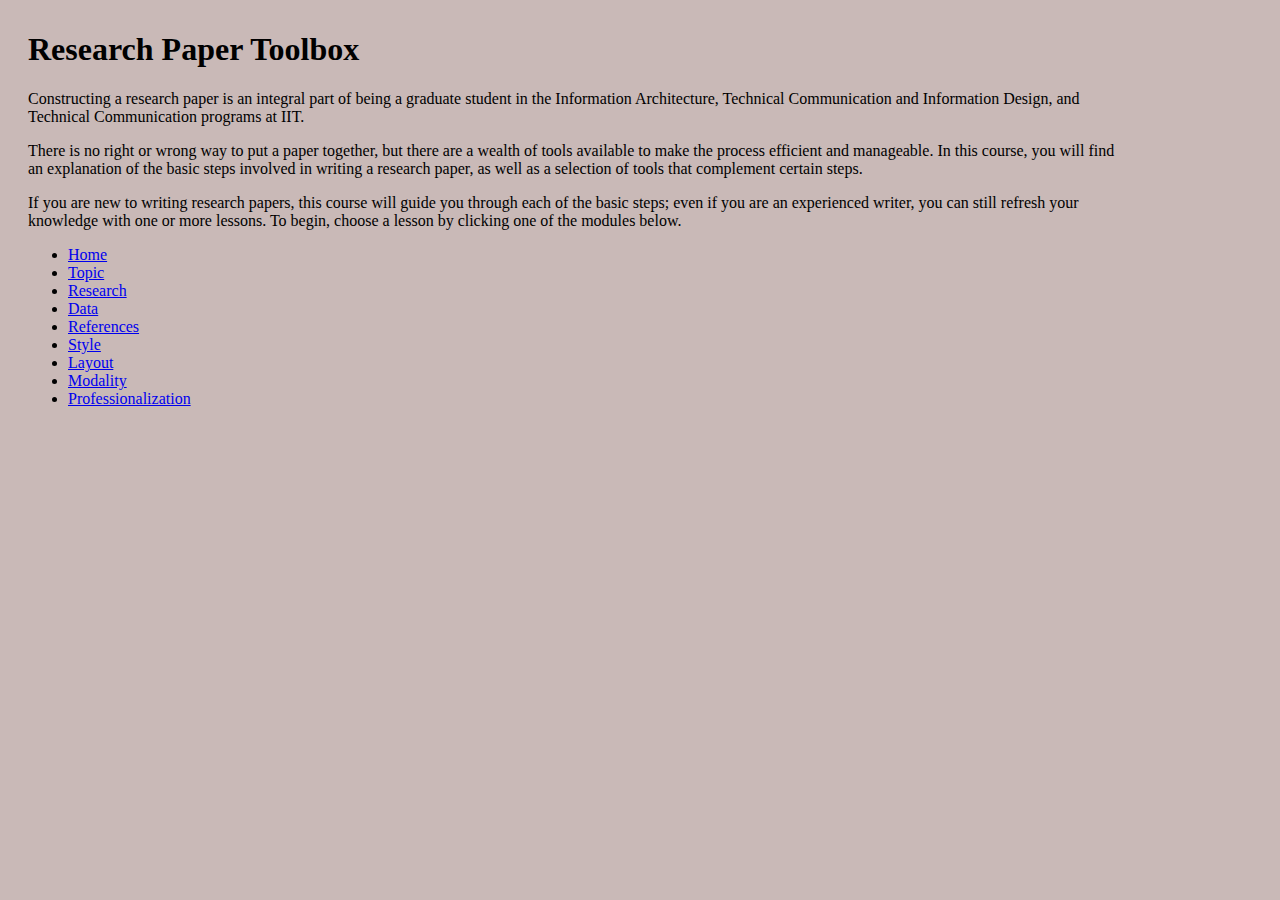
<file: Project 1/index.html>
<!DOCTYPE html>
<html lang="en">
    <head>
        <meta charset="utf-8">
        <link rel="stylesheet" type="text/css" media="screen" href="./css/screen.css">
        <title>Home page</title>
    </head>

    <body>
        <h1>Research Paper Toolbox</h1>
        <p>Constructing a research paper is an integral part of being a
        graduate student in the Information Architecture, Technical 
        Communication and Information Design, and Technical Communication 
        programs at IIT.</p>
        
        <p>There is no right or wrong way to put a paper together, but there
        are a wealth of tools available to make the process efficient and
        manageable. In this course, you will find an explanation of the basic
        steps involved in writing a research paper, as well as a selection of
        tools that complement certain steps.</p>

        <p>If you are new to writing research papers, this course will guide you 
        through each of the basic steps; even if you are an experienced writer,
        you can still refresh your knowledge with one or more lessons. To begin,
        choose a lesson by clicking one of the modules below.</p>

        <nav>
            <ul>
                <li><a href="./index.html">Home</a></li>
                <li><a href="./lessons/topic.html">Topic</a></li>
                <li><a href="./lessons/research.html">Research</a></li>
                <li><a href="./lessons/data.html">Data</a></li>
                <li><a href="./lessons/references.html">References</a></li>
                <li><a href="./lessons/style.html">Style</a></li>
                <li><a href="./lessons/layout.html">Layout</a></li>
                <li><a href="./lessons/modality.html">Modality</a></li>
                <li><a href="./lessons/professionalization.html">Professionalization</a></li>
            </ul>
        </nav>
    </body>
</html>
</file>
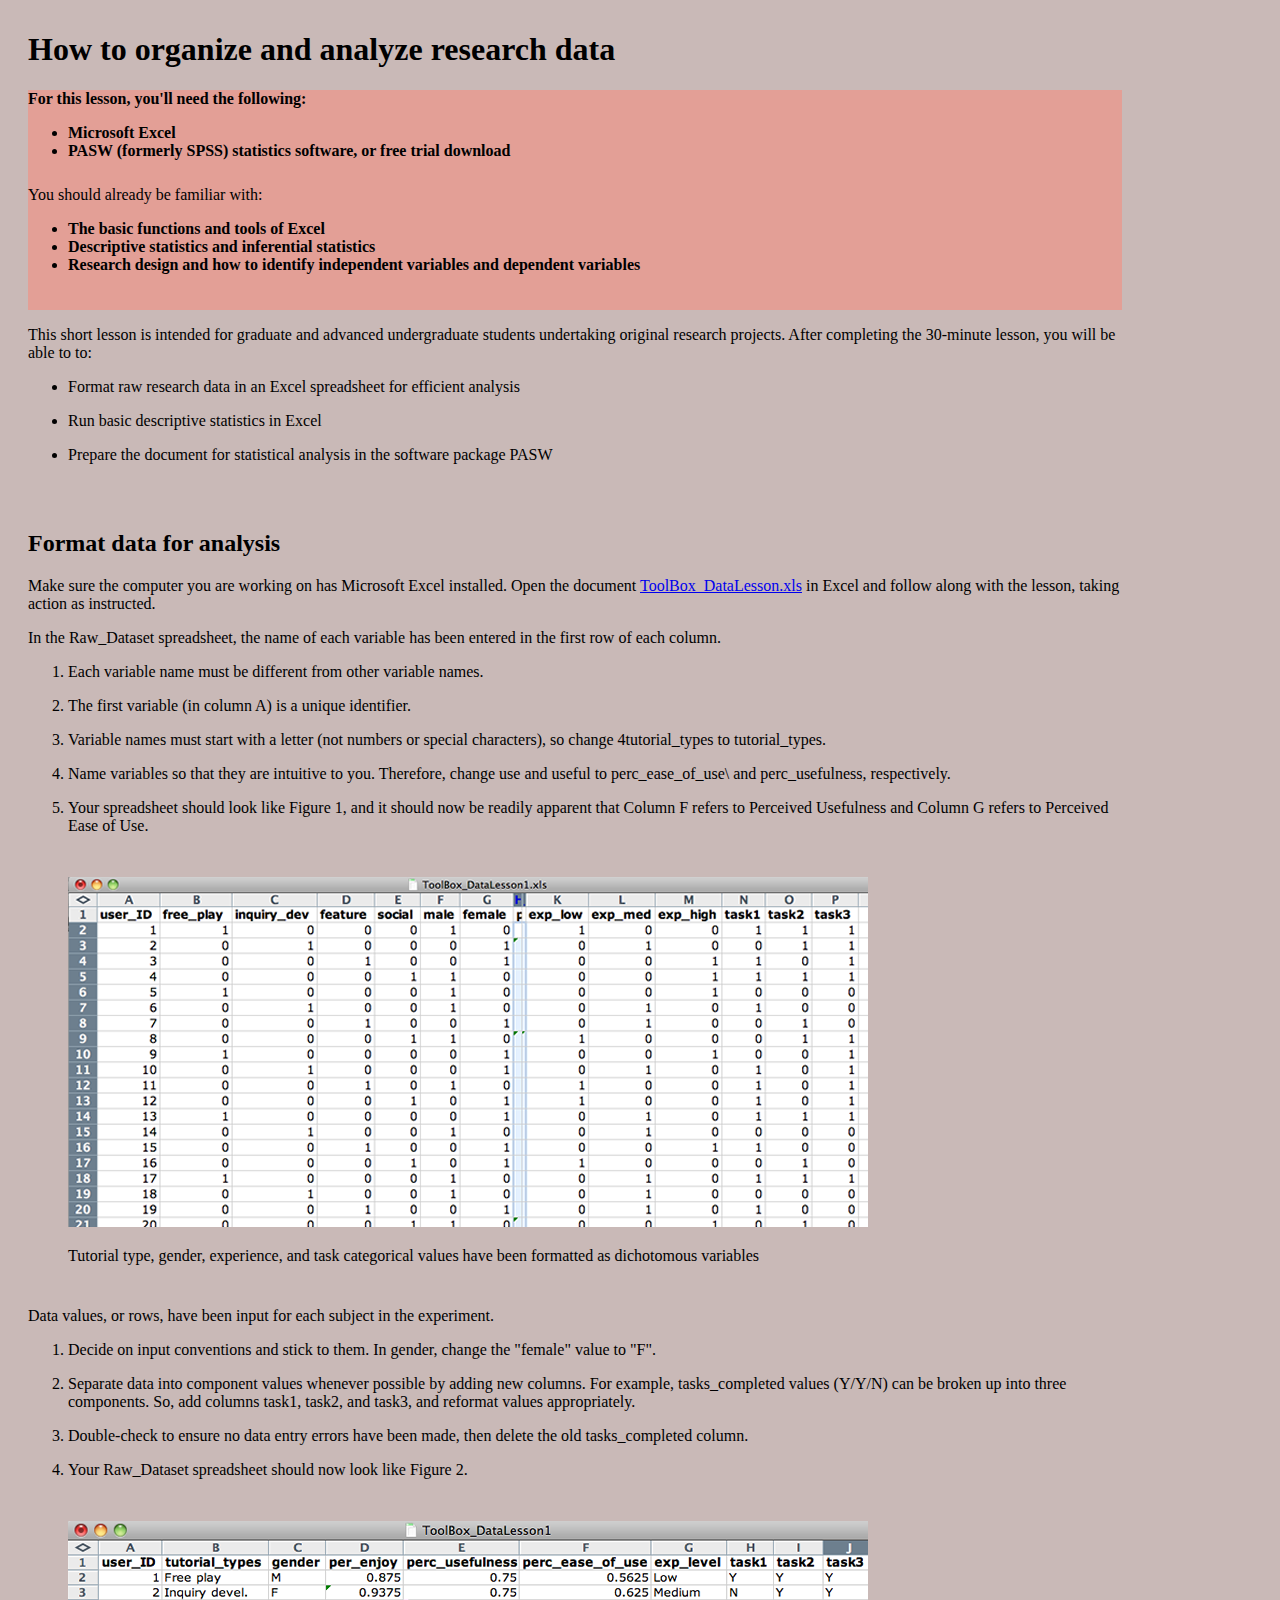
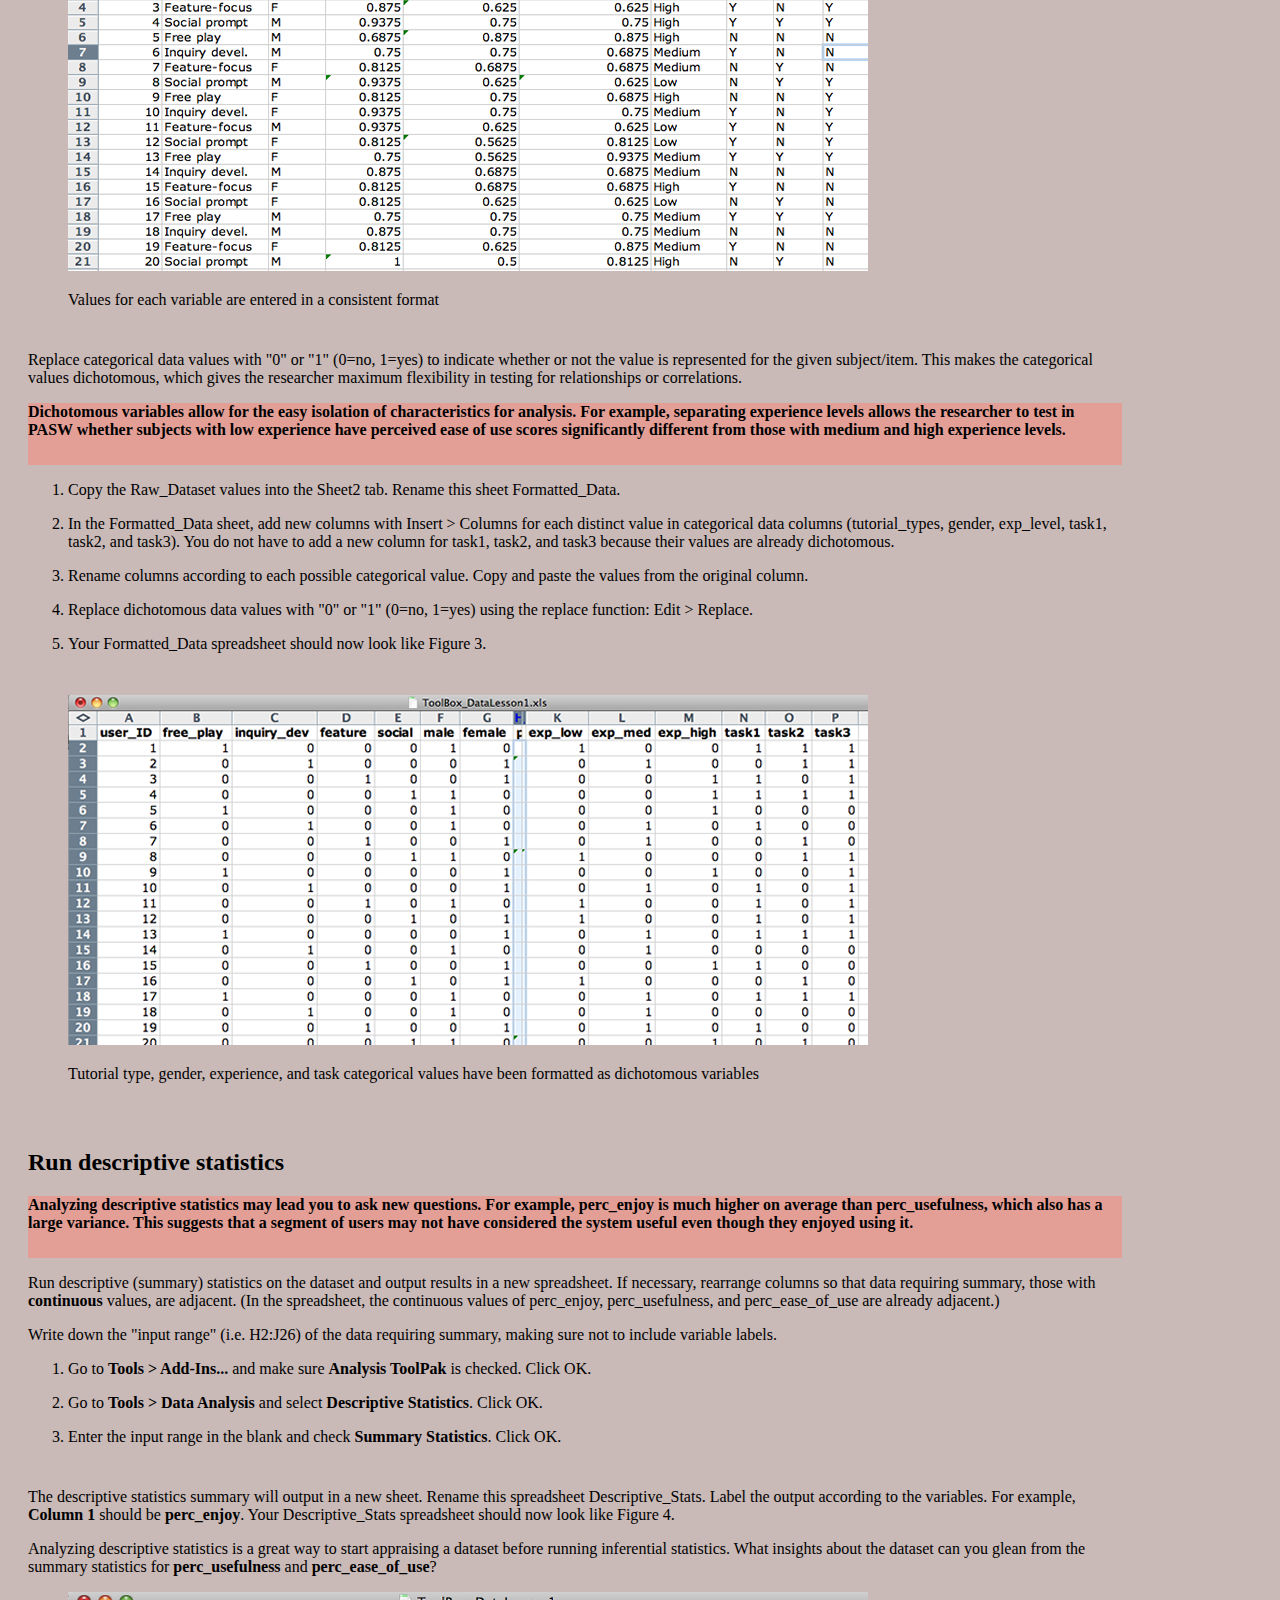
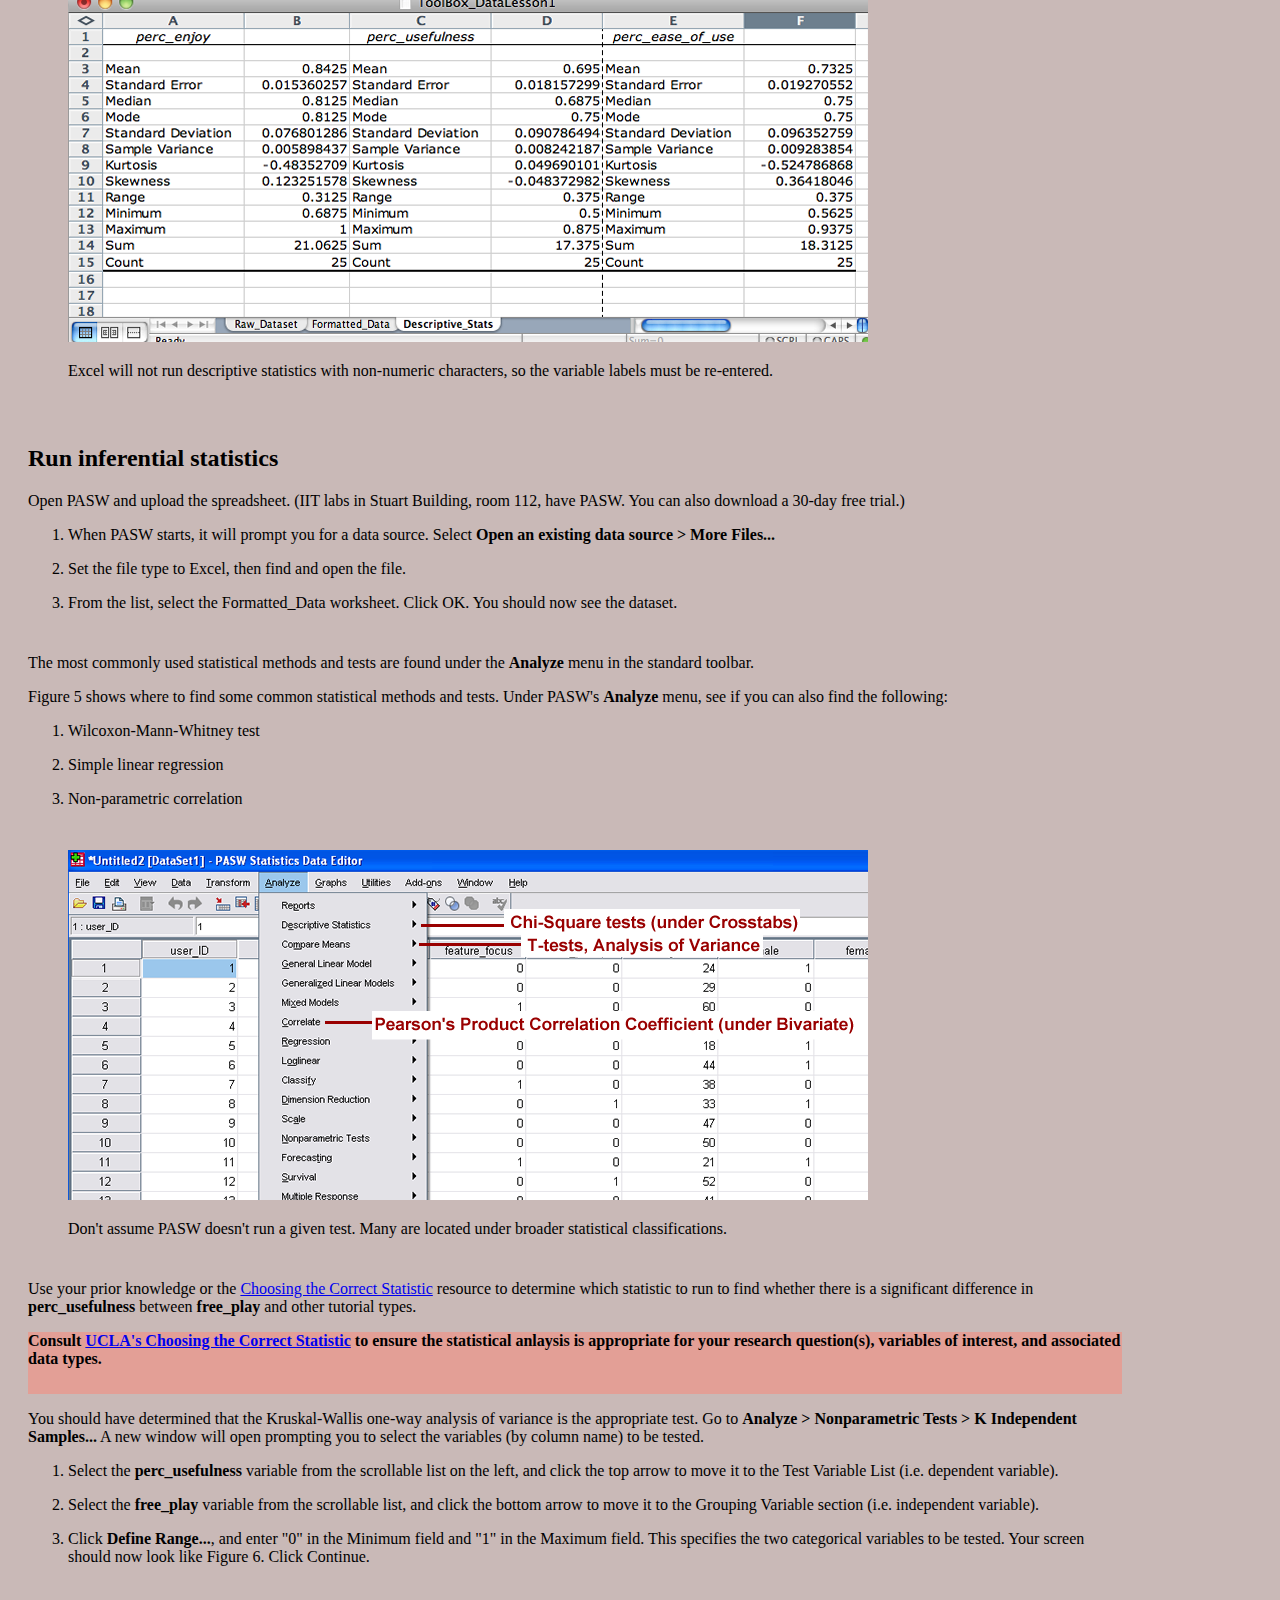
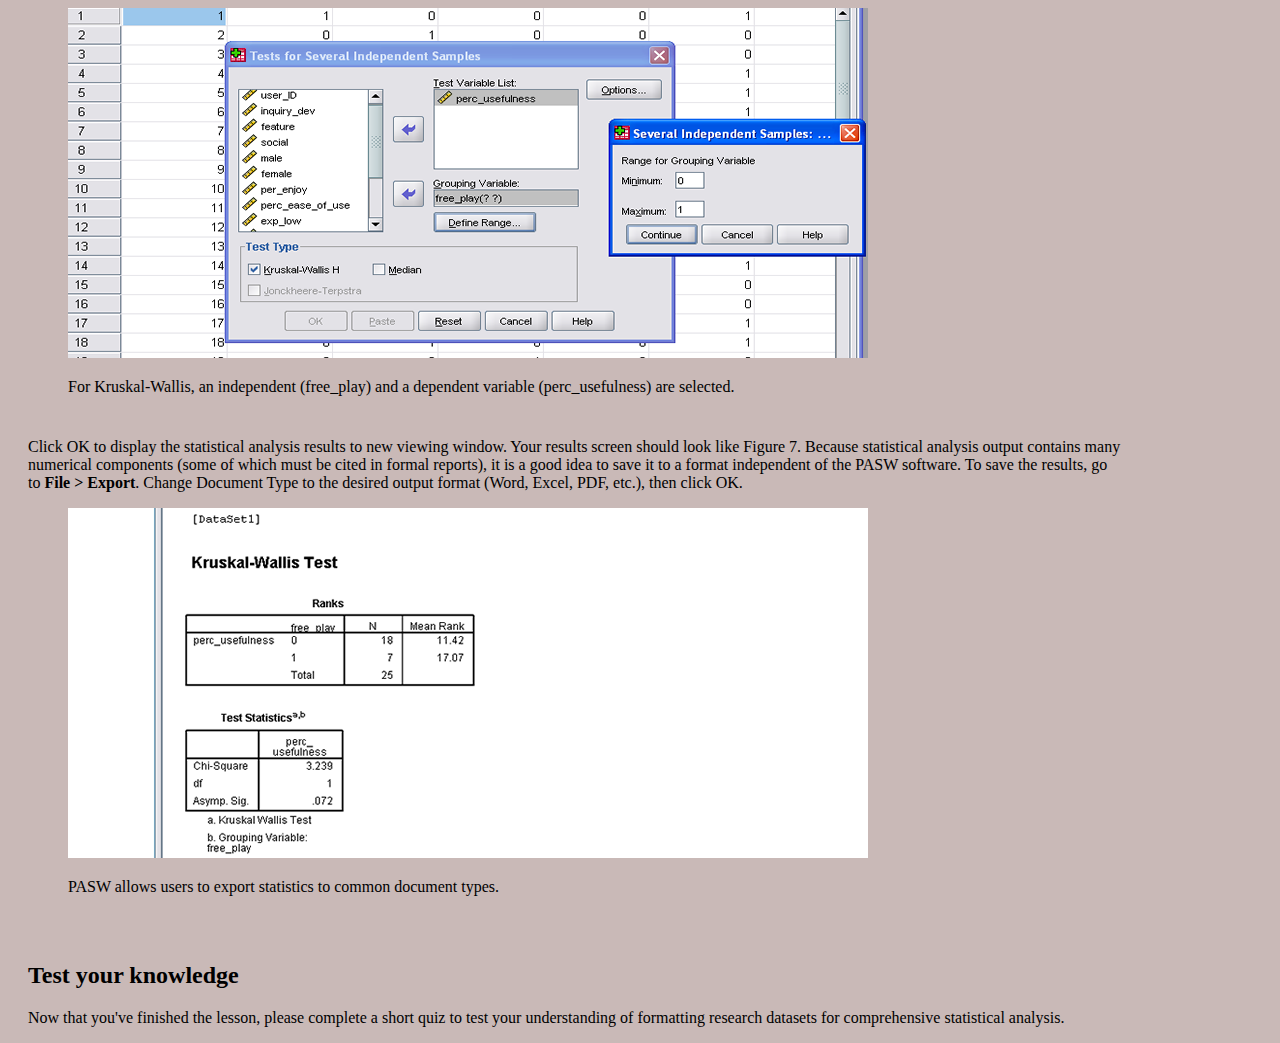
<file: Project 1/lessons/data.html>
<!DOCTYPE html>
<html lang="en">
    <head>
        <meta charset="utf=8">
        <link rel="stylesheet" type="text/css" media="screen" href="../css/screen.css">
        <title>Formatting Research Data</title>
    </head>

    <body>
        <h1>How to organize and analyze research data</h1>

        <nav class="sidebar">
            <p><strong>For this lesson, you'll need the following:</strong></p>

            <ul>
                <li><strong>Microsoft Excel</strong></li>

                <li><strong>PASW (formerly SPSS) statistics software, or free trial download</strong></li>
            </ul>

            <p>You should already be familiar with:</p>

            <ul>
                <li><strong>The basic functions and tools of Excel</strong></li>

                <li><strong>Descriptive statistics and inferential statistics</strong></li>

                <li><strong>Research design and how to identify independent variables and dependent variables</strong></li>
            </ul>
        </nav>

        <p>This short lesson is intended for graduate and advanced undergraduate students undertaking original research
        projects. After completing the 30-minute lesson, you will be able to to:</p>

        <ul>
            <li><p>Format raw research data in an Excel spreadsheet for efficient analysis</p></li>

            <li><p>Run basic descriptive statistics in Excel</p></li>

            <li><p>Prepare the document for statistical analysis in the software package PASW</p></li>
        </ul>

        <h2>Format data for analysis</h2>

        <p>Make sure the computer you are working on has Microsoft Excel installed. Open the document 
        <a href="../files/tutorial_spreadsheet.xlsx">ToolBox_DataLesson.xls</a> in Excel and follow along with the
        lesson, taking action as instructed.</p>

        <p>In the Raw_Dataset spreadsheet, the name of each variable has been entered in the first row of each column.</p>

        <ol>
            <li><p>Each variable name must be different from other variable names.</p></li>

            <li><p>The first variable (in column A) is a unique identifier.</p></li>

            <li><p>Variable names must start with a letter (not numbers or special characters), so change 4tutorial_types
            to tutorial_types.</p></li>

            <li><p>Name variables so that they are intuitive to you. Therefore, change use and useful to perc_ease_of_use\
            and perc_usefulness, respectively.</p></li>

            <li><p>Your spreadsheet should look like Figure 1, and it should now be readily apparent that Column F refers
            to Perceived Usefulness and Column G refers to Perceived Ease of Use.</p></li>
        </ol>

        <figure>
            <img src="../files/illustrations/datalesson_fig3.png" alt="The above steps have been completed on the sheet">
            <figcaption><p>Tutorial type, gender, experience, and task categorical values have been formatted as dichotomous
            variables</p></figcaption>
        </figure>

        <p>Data values, or rows, have been input for each subject in the experiment.</p>

        <ol>
            <li><p>Decide on input conventions and stick to them. In gender, change the "female" value to "F".</p></li>

            <li><p>Separate data into component values whenever possible by adding new columns. For example, tasks_completed
            values (Y/Y/N) can be broken up into three components. So, add columns task1, task2, and task3, and reformat
            values appropriately.</p></li>

            <li><p>Double-check to ensure no data entry errors have been made, then delete the old tasks_completed column.</p></li>

            <li><p>Your Raw_Dataset spreadsheet should now look like Figure 2.</p></li>
        </ol>

        <figure>
            <img src="../files/illustrations/datalesson_fig2.png" alt="The above steps have been completed on the sheet">
            <figcaption><p>Values for each variable are entered in a consistent format</p></figcaption>
        </figure>

        <p>Replace categorical data values with "0" or "1" (0=no, 1=yes) to indicate whether or not the value is represented
        for the given subject/item. This makes the categorical values dichotomous, which gives the researcher maximum
        flexibility in testing for relationships or correlations.</p>

        <nav class="sidebar">
            <p><strong>Dichotomous variables allow for the easy isolation of characteristics for analysis. For example,
            separating experience levels allows the researcher to test in PASW whether subjects with low experience have
            perceived ease of use scores significantly different from those with medium and high experience levels.</strong></p>
        </nav>

        <ol>
            <li><p>Copy the Raw_Dataset values into the Sheet2 tab. Rename this sheet Formatted_Data.</p></li>

            <li><p>In the Formatted_Data sheet, add new columns with Insert > Columns for each distinct value in categorical
            data columns (tutorial_types, gender, exp_level, task1, task2, and task3). You do not have to add a new column
            for task1, task2, and task3 because their values are already dichotomous.</p></li>

            <li><p>Rename columns according to each possible categorical value. Copy and paste the values from the original
            column.</p></li>

            <li><p>Replace dichotomous data values with "0" or "1" (0=no, 1=yes) using the replace function: Edit > Replace.</p></li>

            <li><p>Your Formatted_Data spreadsheet should now look like Figure 3.</p></li>
        </ol>

        <figure>
            <img src="../files/illustrations/datalesson_fig3 (1).png" alt="The above steps have been completed on the sheet">
            <figcaption><p>Tutorial type, gender, experience, and task categorical values have been formatted as dichotomous
            variables</p></figcaption>
        </figure>

        <h2>Run descriptive statistics</h2>

        <nav class="sidebar">
            <p><strong>Analyzing descriptive statistics may lead you to ask new questions. For example, perc_enjoy is much
            higher on average than perc_usefulness, which also has a large variance. This suggests that a segment of users
            may not have considered the system useful even though they enjoyed using it.</strong></p>
        </nav>

        <p>Run descriptive (summary) statistics on the dataset and output results in a new spreadsheet. If necessary,
        rearrange columns so that data requiring summary, those with <strong>continuous</strong> values, are adjacent. (In
        the spreadsheet, the continuous values of perc_enjoy, perc_usefulness, and perc_ease_of_use are already adjacent.)</p>

        <p>Write down the "input range" (i.e. H2:J26) of the data requiring summary, making sure not to include variable
        labels.</p>

        <ol>
            <li><p>Go to <strong>Tools > Add-Ins...</strong> and make sure <strong>Analysis ToolPak</strong> is checked. Click
            OK.</p></li>

            <li><p>Go to <strong>Tools > Data Analysis</strong> and select <strong>Descriptive Statistics</strong>. Click
            OK.</p></li>

            <li><p>Enter the input range in the blank and check <strong>Summary Statistics</strong>. Click OK.</p></li>
        </ol>

        <p>The descriptive statistics summary will output in a new sheet. Rename this spreadsheet Descriptive_Stats. Label
        the output according to the variables. For example, <strong>Column 1</strong> should be <strong>perc_enjoy</strong>.
        Your Descriptive_Stats spreadsheet should now look like Figure 4.</p>

        <p>Analyzing descriptive statistics is a great way to start appraising a dataset before running inferential
        statistics. What insights about the dataset can you glean from the summary statistics for
        <strong>perc_usefulness</strong> and <strong>perc_ease_of_use</strong>?</p>

        <figure>
            <img src="../files/illustrations/datalesson_fig4.png" alt="The above steps have been completed on this sheet">
            <figcaption><p>Excel will not run descriptive statistics with non-numeric characters, so the variable labels must
            be re-entered.</p></figcaption>
        </figure>

        <h2>Run inferential statistics</h2>

        <p>Open PASW and upload the spreadsheet. (IIT labs in Stuart Building, room 112, have PASW. You can also download
        a 30-day free trial.)</p>

        <ol>
            <li><p>When PASW starts, it will prompt you for a data source. Select <strong>Open an existing data source > More
            Files...</strong></p></li>

            <li><p>Set the file type to Excel, then find and open the file.</p></li>

            <li><p>From the list, select the Formatted_Data worksheet. Click OK. You should now see the dataset.</p></li>
        </ol>

        <p>The most commonly used statistical methods and tests are found under the <strong>Analyze</strong> menu in the
        standard toolbar.</p>

        <p>Figure 5 shows where to find some common statistical methods and tests. Under PASW's <strong>Analyze</strong>
        menu, see if you can also find the following:</p>

        <ol>
            <li><p>Wilcoxon-Mann-Whitney test</p></li>

            <li><p>Simple linear regression</p></li>

            <li><p>Non-parametric correlation</p></li>
        </ol>

        <figure>
            <img src="../files/illustrations/datalesson_fig5.png" alt="The above steps have been completed on this sheet">
            <figcaption><p>Don't assume PASW doesn't run a given test. Many are located under broader statistical
            classifications.</p></figcaption>
        </figure>

        <p>Use your prior knowledge or the <a href="http://www.ats.ucla.edu/stat/mult_pkg/whatstat/default.htm">Choosing
        the Correct Statistic</a> resource to determine which statistic to run to find whether there is a significant
        difference in <strong>perc_usefulness</strong> between <strong>free_play</strong> and other tutorial types.</p>

        <nav class="sidebar">
            <p><strong>Consult <a href="http://www.ats.ucla.edu/stat/mult_pkg/whatstat/default.htm">UCLA's Choosing the
            Correct Statistic</a> to ensure the statistical anlaysis is appropriate for your research question(s), variables
            of interest, and associated data types.</strong></p>
        </nav>

        <p>You should have determined that the Kruskal-Wallis one-way analysis of variance is the appropriate test. Go to
        <strong>Analyze > Nonparametric Tests > K Independent Samples...</strong> A new window will open prompting you to
        select the variables (by column name) to be tested.</p>

        <ol>
            <li><p>Select the <strong>perc_usefulness</strong> variable from the scrollable list on the left, and click the top
            arrow to move it to the Test Variable List (i.e. dependent variable).</p></li>

            <li><p>Select the <strong>free_play</strong> variable from the scrollable list, and click the bottom arrow to move
            it to the Grouping Variable section (i.e. independent variable).</p></li>

            <li><p>Click <strong>Define Range...</strong>, and enter "0" in the Minimum field and "1" in the Maximum field.
            This specifies the two categorical variables to be tested. Your screen should now look like Figure 6. Click
            Continue.</p></li>
        </ol>

        <figure>
            <img src="../files/illustrations/datalesson_fig6.png" alt="The above steps have been completed on this sheet">
            <figcaption><p>For Kruskal-Wallis, an independent (free_play) and a dependent variable (perc_usefulness) are
            selected.</p></figcaption>
        </figure>

        <p>Click OK to display the statistical analysis results to new viewing window. Your results screen should look
        like Figure 7. Because statistical analysis output contains many numerical components (some of which must be cited
        in formal reports), it is a good idea to save it to a format independent of the PASW software. To save the results,
        go to <strong>File > Export</strong>. Change Document Type to the desired output format (Word, Excel, PDF, etc.),
        then click OK.</p>

        <figure>
            <img src="../files/illustrations/datalesson_fig7.png" alt="The above steps have been completed on this sheet">
            <figcaption><p>PASW allows users to export statistics to common document types.</p></figcaption>
        </figure>

        <h2>Test your knowledge</h2>

        <p>Now that you've finished the lesson, please complete a short quiz to test your understanding of formatting
        research datasets for comprehensive statistical analysis.</p>
    </body>
</html>
</file>
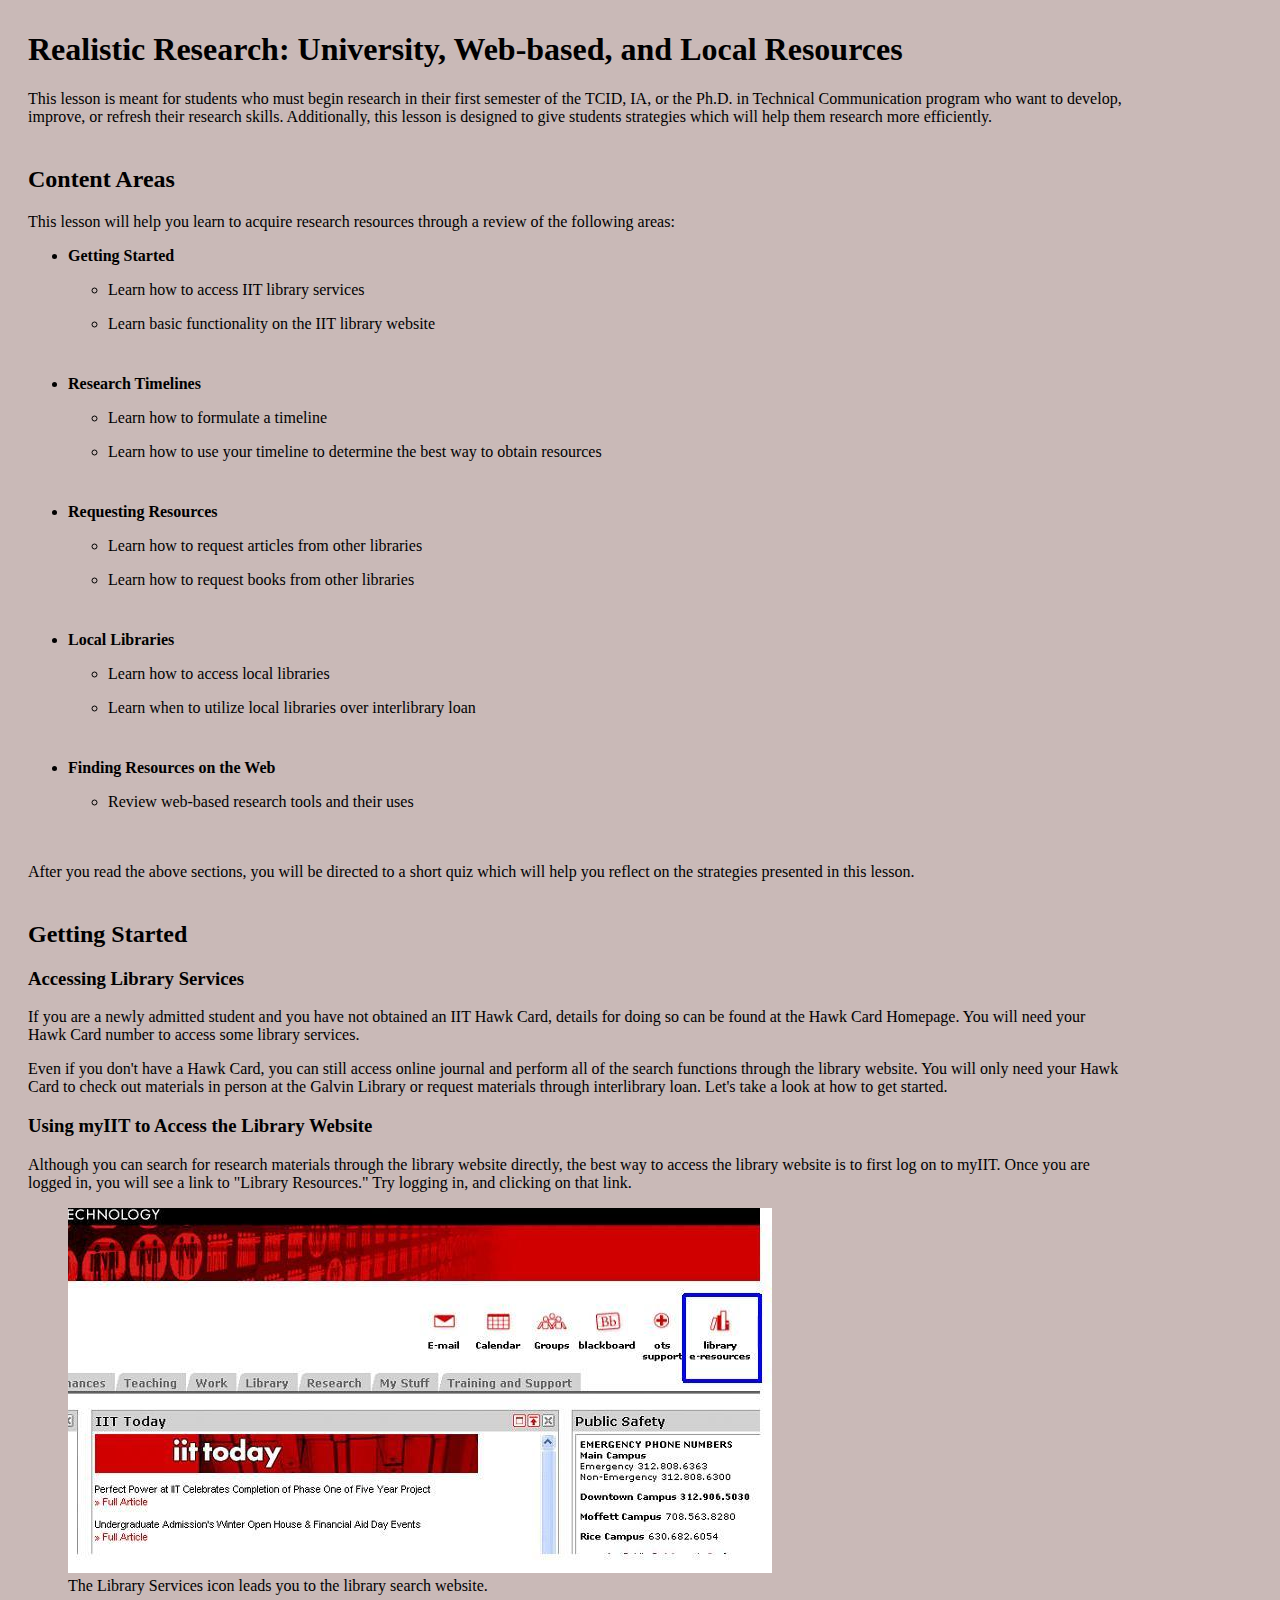
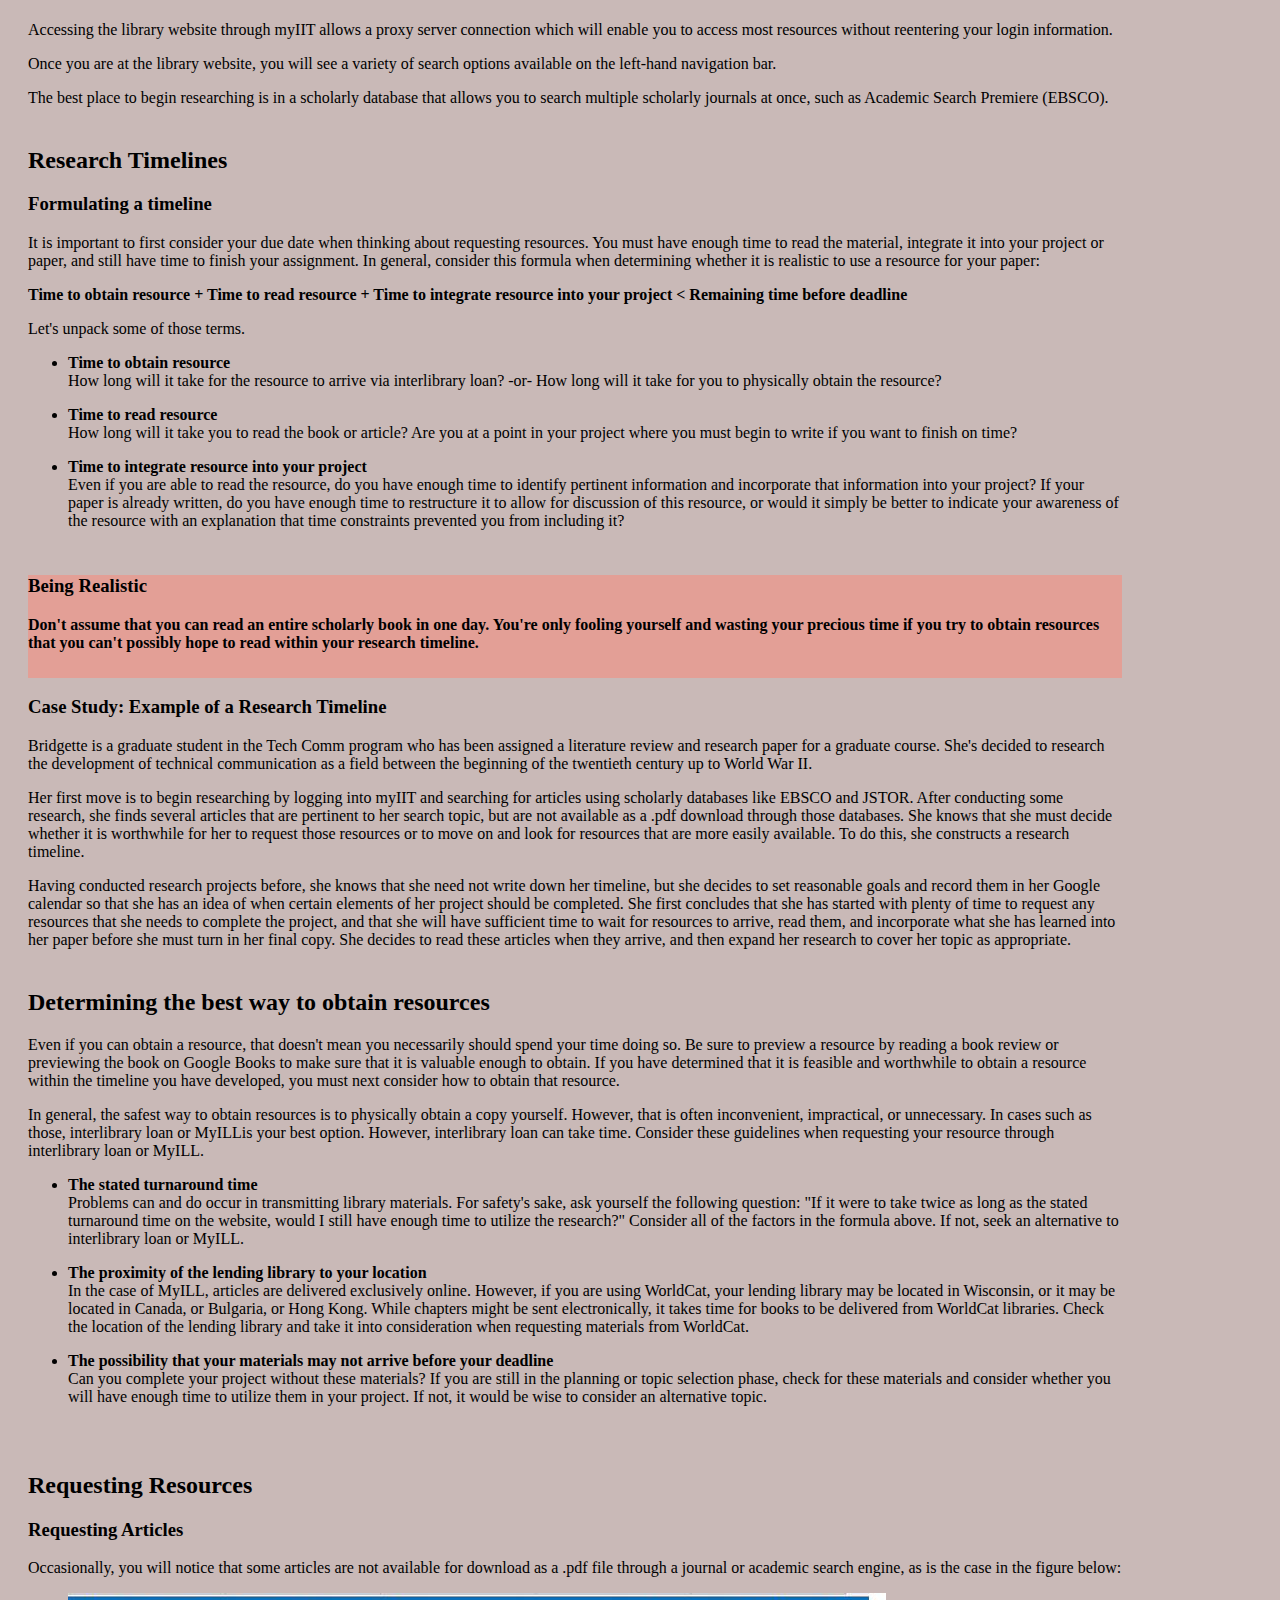
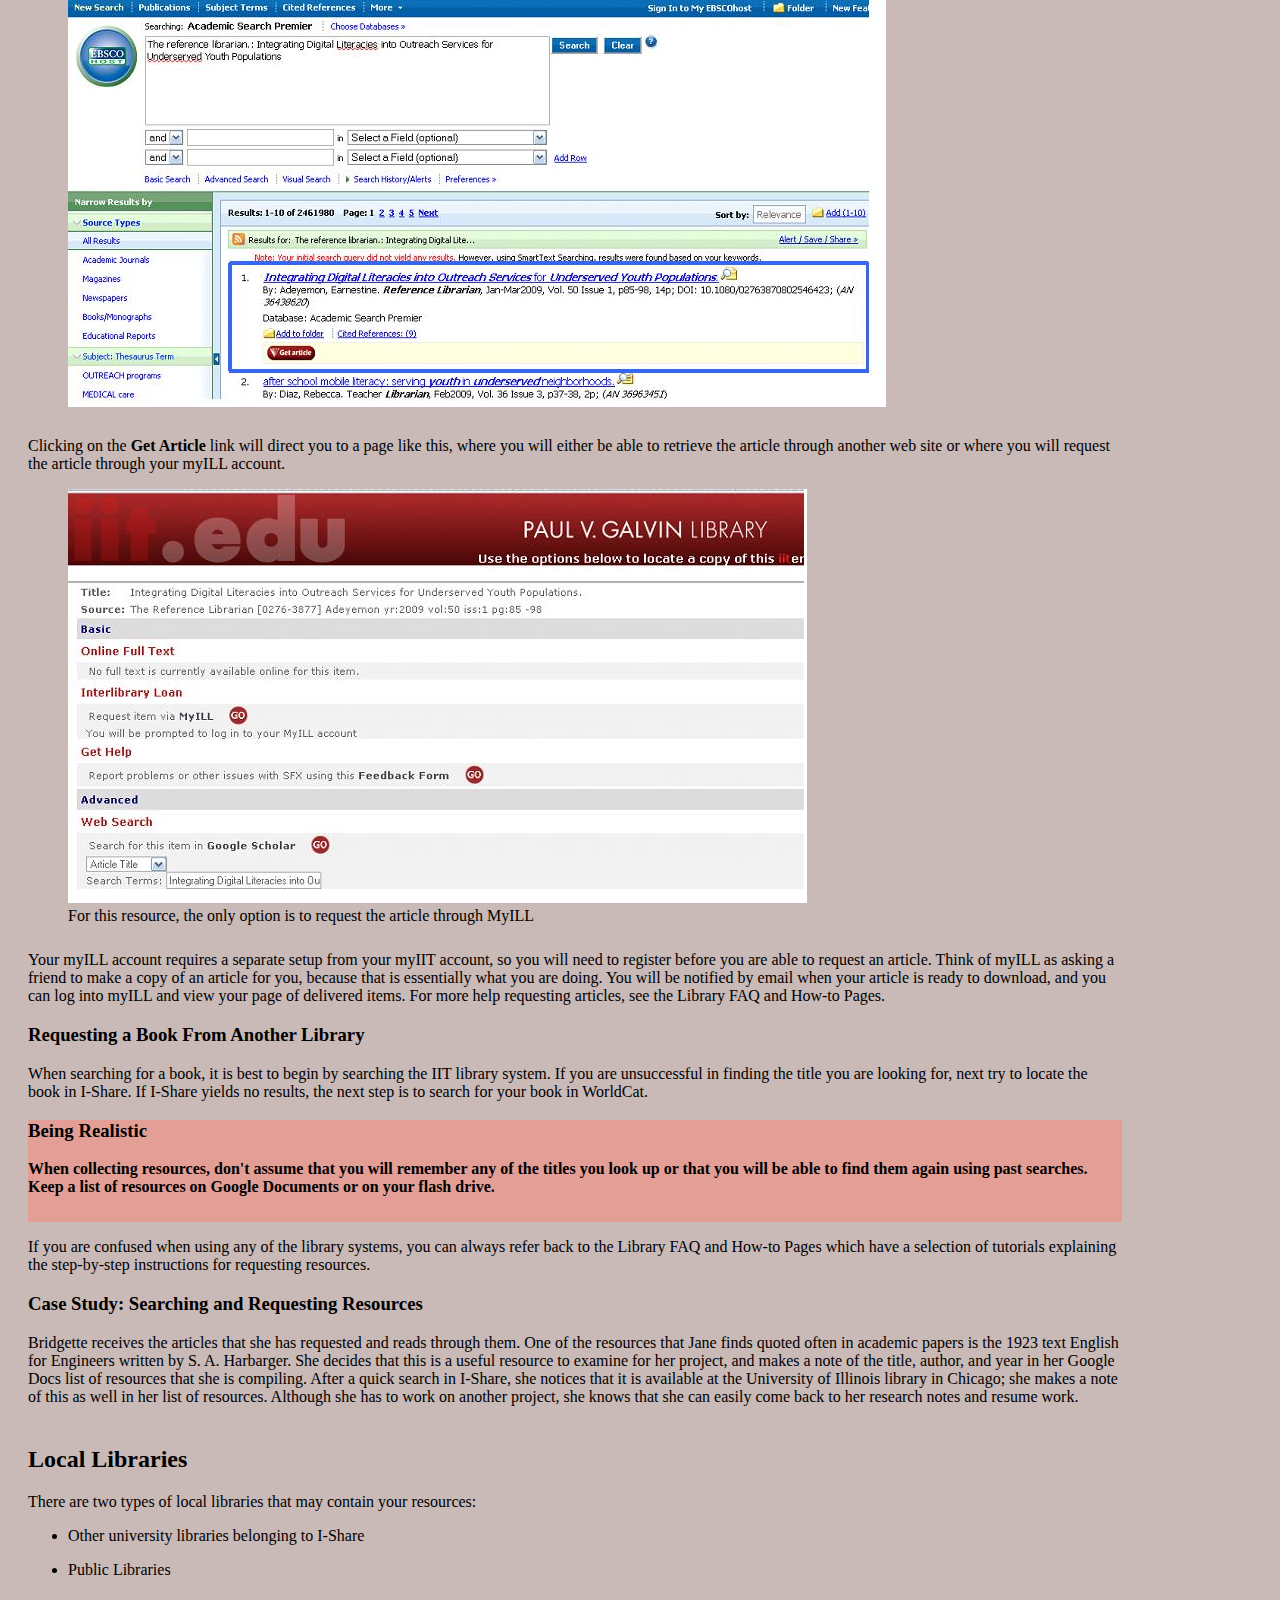
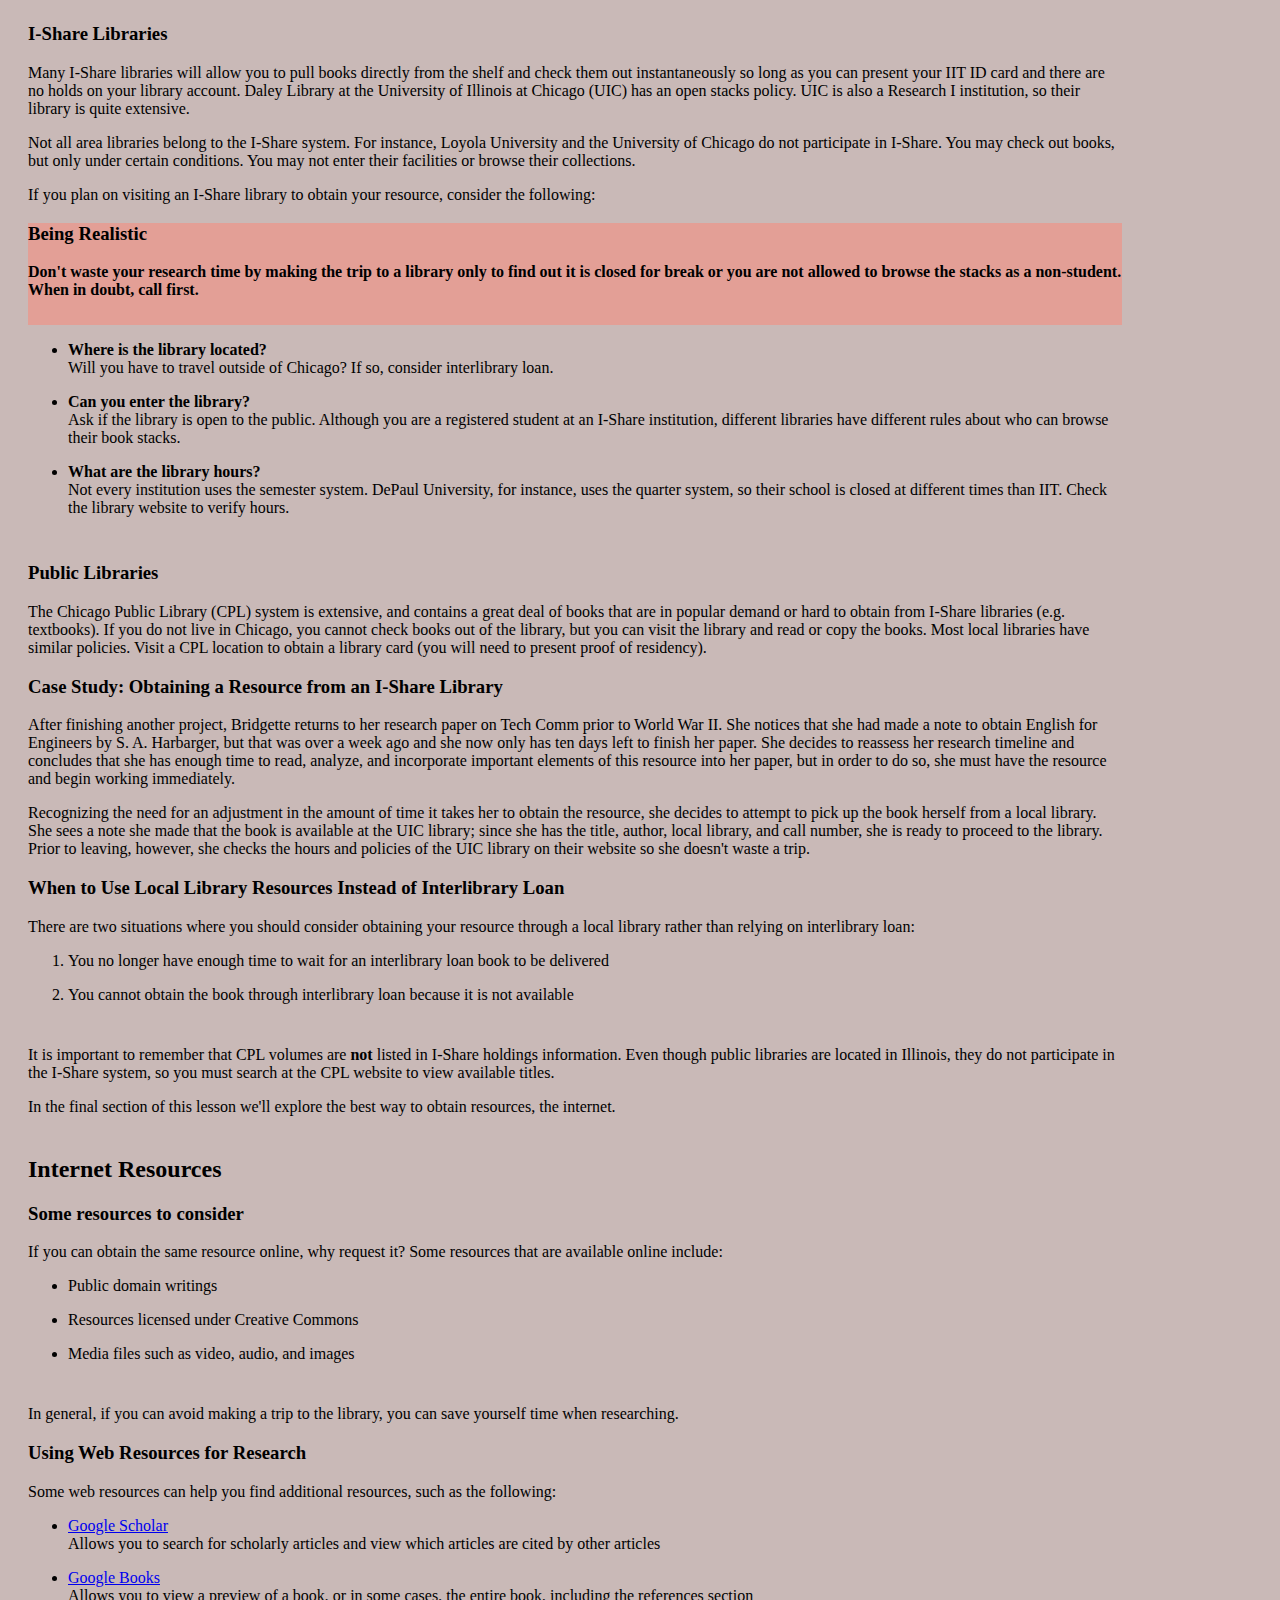
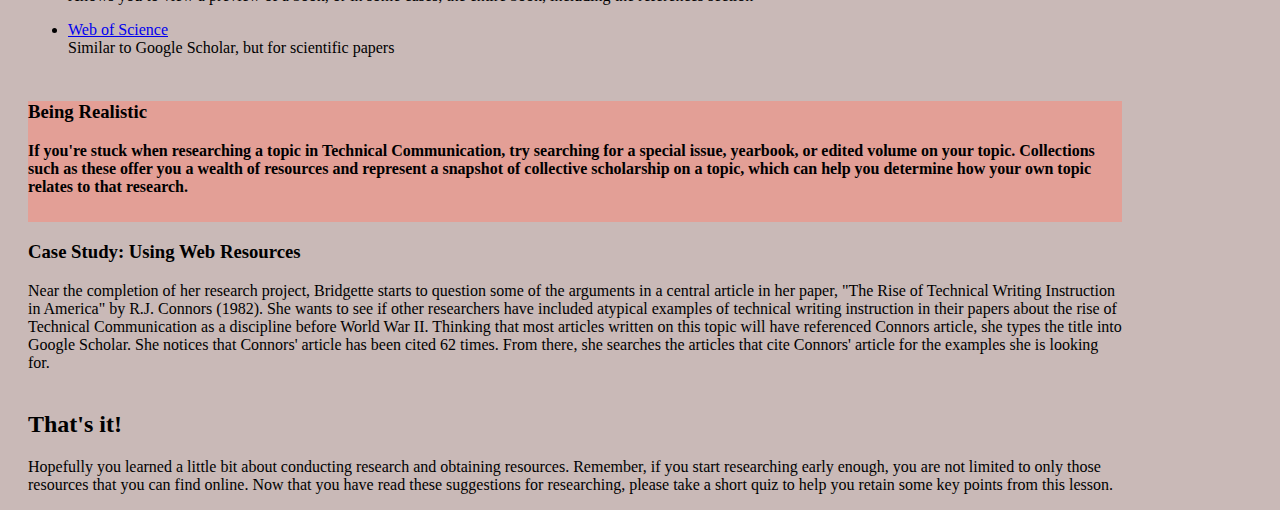
<file: Project 1/lessons/research.html>
<!DOCTYPE html>
<html lang="en">
    <head>
        <meta charset="utf-8">
        <link rel="stylesheet" type="text/css" media="screen" href="../css/screen.css">
        <title>Conducting Research</title>
    </head>

    <body>
        <h1>Realistic Research: University, Web-based, and Local Resources</h1>

        <p>This lesson is meant for students who must begin research in their first semester of the TCID, IA, or the Ph.D.
        in Technical Communication program who want to develop, improve, or refresh their research skills. Additionally,
        this lesson is designed to give students strategies which will help them research more efficiently.</p>
        
        <h2>Content Areas</h2>

        <p>This lesson will help you learn to acquire research resources through a review of the following areas:</p>

        <ul>
            <li>
                <p><strong>Getting Started</strong></p>
                <ul>
                    <li><p>Learn how to access IIT library services</p></li>
                    <li><p>Learn basic functionality on the IIT library website</p></li>
                </ul>
            </li>

            <li>
                <p><strong>Research Timelines</strong></p>
                <ul>
                    <li><p>Learn how to formulate a timeline</p></li>
                    <li><p>Learn how to use your timeline to determine the best way
                    to obtain resources</p></li>
                </ul>
            </li>

            <li>
                <p><strong>Requesting Resources</strong></p>
                <ul>
                    <li><p>Learn how to request articles from other libraries</p></li>
                    <li><p>Learn how to request books from other libraries</p></li>
                </ul>
            </li>

            <li>
                <p><strong>Local Libraries</strong></p>
                <ul>
                    <li><p>Learn how to access local libraries</p></li>
                    <li><p>Learn when to utilize local libraries over interlibrary loan</p></li>
                </ul>
            </li>

            <li>
                <p><strong><p>Finding Resources on the Web</strong></p>
                <ul>
                    <li><p>Review web-based research tools and their uses</p></li>
                </ul>
            </li>

        </ul>

        <p>After you read the above sections, you will be directed to a short quiz which will help you reflect on the
        strategies presented in this lesson.</p>
        
        <h2> Getting Started</h2>

        <h3>Accessing Library Services</h3>

        <p>If you are a newly admitted student and you have not obtained an IIT Hawk Card, details for doing so can be 
        found at the Hawk Card Homepage. You will need your Hawk Card number to access some library services.</p>

        <p>Even if you don't have a Hawk Card, you can still access online journal and perform all of the search
        functions through the library website. You will only need your Hawk Card to check out materials in person at the
        Galvin Library or request materials through interlibrary loan. Let's take a look at how to get started.</p>
        
        <h3>Using myIIT to Access the Library Website</h3>

        <p>Although you can search for research materials through the library website directly, the best way to access
        the library website is to first log on to myIIT. Once you are logged in, you will see a link to "Library
        Resources." Try logging in, and clicking on that link.</p>

        <figure>
            <img src="../files/illustrations/research2.jpg" alt="The Library Resources
            icon is the rightmost icon at the top of the page">
            <figcaption>The Library Services icon leads you to the library search website.</figcaption>
        </figure>

        <p>Accessing the library website through myIIT allows a proxy server connection which will enable you to access
        most resources without reentering your login information.</p>

        <p>Once you are at the library website, you will see a variety of search options available on the left-hand
        navigation bar.</p>

        <p>The best place to begin researching is in a scholarly database that allows you to search multiple scholarly
        journals at once, such as Academic Search Premiere (EBSCO).</p>

        <h2>Research Timelines</h2>

        <h3>Formulating a timeline</h3>

        <p>It is important to first consider your due date when thinking about requesting resources. You must have
        enough time to read the material, integrate it into your project or paper, and still have time to finish your
        assignment. In general, consider this formula when determining whether it is realistic to use a resource for
        your paper:</p>

        <p><strong>Time to obtain resource + Time to read resource + Time to integrate resource into your project &lt
        Remaining time before deadline</strong></p>

        <p>Let's unpack some of those terms.</p>

        <ul>
            <li><p><strong>Time to obtain resource</strong><br>How long will it take for the resource to arrive via
            interlibrary loan? -or- How long will it take for you to physically obtain the resource?</p></li>

            <li><p><strong>Time to read resource</strong><br>How long will it take you to read the book or article? Are you
            at a point in your project where you must begin to write if you want to finish on time?</p></li>

            <li><p><strong>Time to integrate resource into your project</strong><br>Even if you are able to read the resource,
            do you have enough time to identify pertinent information and incorporate that information into your project?
            If your paper is already written, do you have enough time to restructure it to allow for discussion of this
            resource, or would it simply be better to indicate your awareness of the resource with an explanation that
            time constraints prevented you from including it?</p></li>
        </ul>

        <nav class="sidebar ">
            <h3>Being Realistic</h3>
        
            <p><strong>Don't assume that you can read an entire scholarly book in one day. You're only fooling yourself
            and wasting your precious time if you try to obtain resources that you can't possibly hope to read within your
            research timeline.</strong></p>
        </nav>

        <h3>Case Study: Example of a Research Timeline</h3>
        <p>Bridgette is a graduate student in the Tech Comm program who has been assigned a literature review and research
        paper for a graduate course. She's decided to research the development of technical communication as a field
        between the beginning of the twentieth century up to World War II.</p>

        <p>Her first move is to begin researching by logging into myIIT and searching for articles using scholarly databases
        like EBSCO and JSTOR. After conducting some research, she finds several articles that are pertinent to her search
        topic, but are not available as a .pdf download through those databases. She knows that she must decide whether it
        is worthwhile for her to request those resources or to move on and look for resources that are more easily
        available. To do this, she constructs a research timeline.</p>

        <p>Having conducted research projects before, she knows that she need not write down her timeline, but she decides
        to set reasonable goals and record them in her Google calendar so that she has an idea of when certain elements of
        her project should be completed. She first concludes that she has started with plenty of time to request any
        resources that she needs to complete the project, and that she will have sufficient time to wait for resources to
        arrive, read them, and incorporate what she has learned into her paper before she must turn in her final copy. She
        decides to read these articles when they arrive, and then expand her research to cover her topic as appropriate.</p>

        <h2>Determining the best way to obtain resources</h2>

        <p>Even if you can obtain a resource, that doesn't mean you necessarily should spend your time doing so. Be sure to
        preview a resource by reading a book review or previewing the book on Google Books to make sure that it is valuable
        enough to obtain. If you have determined that it is feasible and worthwhile to obtain a resource within the timeline
        you have developed, you must next consider how to obtain that resource.</p>

        <p>In general, the safest way to obtain resources is to physically obtain a copy yourself. However, that is often
        inconvenient, impractical, or unnecessary. In cases such as those, interlibrary loan or MyILLis your best option.
        However, interlibrary loan can take time. Consider these guidelines when requesting your resource through interlibrary
        loan or MyILL.</p>

        <ul>
            <li>
                <p><strong>The stated turnaround time</strong><br>
                Problems can and do occur in transmitting library materials. For safety's sake, ask yourself the following
                question: "If it were to take twice as long as the stated turnaround time on the website, would I still have
                enough time to utilize the research?" Consider all of the factors in the formula above. If not, seek an
                alternative to interlibrary loan or MyILL.</p>
            </li>

            <li>
                <p><strong>The proximity of the lending library to your location</strong><br>
                In the case of MyILL, articles are delivered exclusively online. However, if you are using WorldCat, your
                lending library may be located in Wisconsin, or it may be located in Canada, or Bulgaria, or Hong Kong.
                While chapters might be sent electronically, it takes time for books to be delivered from WorldCat libraries.
                Check the location of the lending library and take it into consideration when requesting materials from
                WorldCat.</p>
            </li>

            <li>
                <p><strong>The possibility that your materials may not arrive before your deadline</strong><br>
                Can you complete your project without these materials? If you are still in the planning or topic selection
                phase, check for these materials and consider whether you will have enough time to utilize them in your
                project. If not, it would be wise to consider an alternative topic.</p>
            </li>
        </ul>

        <h2>Requesting Resources</h2>

        <h3>Requesting Articles</h3>

        <p>Occasionally, you will notice that some articles are not available for download as a .pdf file through a journal
        or academic search engine, as is the case in the figure below:</p>

        <figure>
            <img src="../files/illustrations/research4_image1.jpg" alt="This resource doesn't have a link to download as a
            pdf">
        </figure>

        <p>Clicking on the <strong>Get Article</strong> link will direct you to a page like this, where you will either be
        able to retrieve the article through another web site or where you will request the article through your myILL
        account.</p>

        <figure>
            <img src="../files/illustrations/research4_image2.jpg" alt="A list of options to obtain the resource through
            other means">
            <figcaption>For this resource, the only option is to request the article through MyILL</figcaption>
        </figure>

        <p>Your myILL account requires a separate setup from your myIIT account, so you will need to register before you are
        able to request an article. Think of myILL as asking a friend to make a copy of an article for you, because that is
        essentially what you are doing. You will be notified by email when your article is ready to download, and you can log
        into myILL and view your page of delivered items. For more help requesting articles, see the Library FAQ and How-to
        Pages.</p>
        
        <h3>Requesting a Book From Another Library</h3>

        <p>When searching for a book, it is best to begin by searching the IIT library system. If you are unsuccessful in
        finding the title you are looking for, next try to locate the book in I-Share. If I-Share yields no results, the next
        step is to search for your book in WorldCat.</p>

        <nav class="sidebar">
            <h3>Being Realistic</h3>

            <p><strong>When collecting resources, don't assume that you will remember any of the titles you look up or that
            you will be able to find them again using past searches. Keep a list of resources on Google Documents or on your
            flash drive.</strong></p>
        </nav>

        <p>If you are confused when using any of the library systems, you can always refer back to the Library FAQ and How-to
        Pages which have a selection of tutorials explaining the step-by-step instructions for requesting resources.</p>

        <h3>Case Study: Searching and Requesting Resources</h3>

        <p>Bridgette receives the articles that she has requested and reads through them. One of the resources that Jane finds
        quoted often in academic papers is the 1923 text English for Engineers written by S. A. Harbarger. She decides that
        this is a useful resource to examine for her project, and makes a note of the title, author, and year in her Google
        Docs list of resources that she is compiling. After a quick search in I-Share, she notices that it is available at the
        University of Illinois library in Chicago; she makes a note of this as well in her list of resources. Although she has
        to work on another project, she knows that she can easily come back to her research notes and resume work.</p>

        <h2>Local Libraries</h2>

        <p>There are two types of local libraries that may contain your resources:</p>

        <ul>
            <li><p>Other university libraries belonging to I-Share</li>

            <li><p>Public Libraries</li>
        </ul>

        <h3>I-Share Libraries</h3>

        <p>Many I-Share libraries will allow you to pull books directly from the shelf and check them out instantaneously
        so long as you can present your IIT ID card and there are no holds on your library account. Daley Library at the
        University of Illinois at Chicago (UIC) has an open stacks policy. UIC is also a Research I institution, so their
        library is quite extensive.</p>

        <p>Not all area libraries belong to the I-Share system. For instance, Loyola University and the University of Chicago
        do not participate in I-Share. You may check out books, but only under certain conditions. You may not enter their
        facilities or browse their collections.</p>

        <p>If you plan on visiting an I-Share library to obtain your resource, consider the following:</p>

        <nav class="sidebar">
            <h3>Being Realistic</h3>

            <p><strong>Don't waste your research time by making the trip to a library only to find out it is closed for break
            or you are not allowed to browse the stacks as a non-student. When in doubt, call first.</strong></p>
        </nav>

        <ul>
            <li>
                <p><strong>Where is the library located?</strong><br>
                Will you have to travel outside of Chicago? If so, consider interlibrary loan.</p>
            </li>

            <li>
                <p><strong>Can you enter the library?</strong><br>
                Ask if the library is open to the public. Although you are a registered student at an I-Share institution,
                different libraries have different rules about who can browse their book stacks.</p>
            </li>

            <li>
                <p><strong>What are the library hours?</strong><br>
                Not every institution uses the semester system. DePaul University, for instance, uses the quarter system, so
                their school is closed at different times than IIT. Check the library website to verify hours.</p>
            </li>
        </ul>

        <h3>Public Libraries</h3>

        <p>The Chicago Public Library (CPL) system is extensive, and contains a great deal of books that are in popular demand
        or hard to obtain from I-Share libraries (e.g. textbooks). If you do not live in Chicago, you cannot check books out of
        the library, but you can visit the library and read or copy the books. Most local libraries have similar policies.
        Visit a CPL location to obtain a library card (you will need to present proof of residency).</p>

        <h3>Case Study: Obtaining a Resource from an I-Share Library</h3>

        <p>After finishing another project, Bridgette returns to her research paper on Tech Comm prior to World War II. She
        notices that she had made a note to obtain English for Engineers by S. A. Harbarger, but that was over a week ago and
        she now only has ten days left to finish her paper. She decides to reassess her research timeline and concludes that
        she has enough time to read, analyze, and incorporate important elements of this resource into her paper, but in order
        to do so, she must have the resource and begin working immediately.</p>

        <p>Recognizing the need for an adjustment in the amount of time it takes her to obtain the resource, she decides to
        attempt to pick up the book herself from a local library. She sees a note she made that the book is available at the
        UIC library; since she has the title, author, local library, and call number, she is ready to proceed to the library.
        Prior to leaving, however, she checks the hours and policies of the UIC library on their website so she doesn't waste
        a trip.</p>

        <h3>When to Use Local Library Resources Instead of Interlibrary Loan</h3>

        <p>There are two situations where you should consider obtaining your resource through a local library rather than
        relying on interlibrary loan:</p>

        <ol>
            <li><p>You no longer have enough time to wait for an interlibrary loan book to be delivered</p></li>

            <li><p>You cannot obtain the book through interlibrary loan because it is not available</p></li>
        </ol>

        <p>It is important to remember that CPL volumes are <strong>not</strong> listed in I-Share holdings information. Even
        though public libraries are located in Illinois, they do not participate in the I-Share system, so you must search at 
        the CPL website to view available titles.</p>

        <p>In the final section of this lesson we'll explore the best way to obtain resources, the internet.</p>

        <h2>Internet Resources</h2>

        <h3>Some resources to consider</h3>

        <p>If you can obtain the same resource online, why request it? Some resources that are available online include:</p>

        <ul>
            <li><p>Public domain writings</p></li>

            <li><p>Resources licensed under Creative Commons</p></li>

            <li><p>Media files such as video, audio, and images</p></li>
        </ul>

        <p>In general, if you can avoid making a trip to the library, you can save yourself time when researching.</p>

        <h3>Using Web Resources for Research</h3>

        <p>Some web resources can help you find additional resources, such as the following:</p>

        <ul>
            <li>
                <p><a href="http://scholar.google.com/schhp?hl=en">Google Scholar</a><br>
                Allows you to search for scholarly articles and view which articles are cited by other articles</p>
            </li>

            <li>
                <p><a href="http://books.google.com/books">Google Books</a><br>
                Allows you to view a preview of a book, or in some cases, the entire book, including the references section</p>
            </li>

            <li>
                <p><a href="http://thomsonreuters.com/products_services/science/science_products/a-z/web_of_science">Web of 
                Science</a><br>
                Similar to Google Scholar, but for scientific papers</p>
            </li>
        </ul>

        <nav class="sidebar">
            <h3>Being Realistic</h3>

            <p><strong>If you're stuck when researching a topic in Technical Communication, try searching for a special issue,
            yearbook, or edited volume on your topic. Collections such as these offer you a wealth of resources and represent
            a snapshot of collective scholarship on a topic, which can help you determine how your own topic relates to that
            research.</strong></p>
        </nav>

        <h3>Case Study: Using Web Resources</h3>

        <p>Near the completion of her research project, Bridgette starts to question some of the arguments in a central
        article in her paper, "The Rise of Technical Writing Instruction in America" by R.J. Connors (1982). She wants to see
        if other researchers have included atypical examples of technical writing instruction in their papers about the rise of
        Technical Communication as a discipline before World War II. Thinking that most articles written on this topic will
        have referenced Connors article, she types the title into Google Scholar. She notices that Connors' article has been
        cited 62 times. From there, she searches the articles that cite Connors' article for the examples she is looking for.</p>

        <h2>That's it!</h2>

        <p>Hopefully you learned a little bit about conducting research and obtaining resources. Remember, if you start
        researching early enough, you are not limited to only those resources that you can find online. Now that you have read
        these suggestions for researching, please take a short quiz to help you retain some key points from this lesson.</p>
    </body>
</html>
</file>
<file: Project 1/css/screen.css>
html {
margin-left: 20px;
margin-right: 150px;
background-color:#c9b9b7
}

h1 {
font-family: Georgia;
size: 4em;
padding-top: 10px;
}

h2 {
font-family: Georgia;
size: 3em;
padding-top: 20px;
}

h3 {
font-family: Georgia;
size: 2em;
}

p {
font-family: Georgia;
}

strong {
font-family: Georgia;
font-style: inherit;
padding-bottom: 10px;
}

a {
font-family: Georgia;
padding-bottom: 10px;
}

ul {
padding-bottom: 10px;
}

ol {
padding-bottom: 10px;
}

figure {
padding-bottom: 10px;
}

.sidebar {
background: #e39f96;
padding-bottom: 10px;
}
</file>
